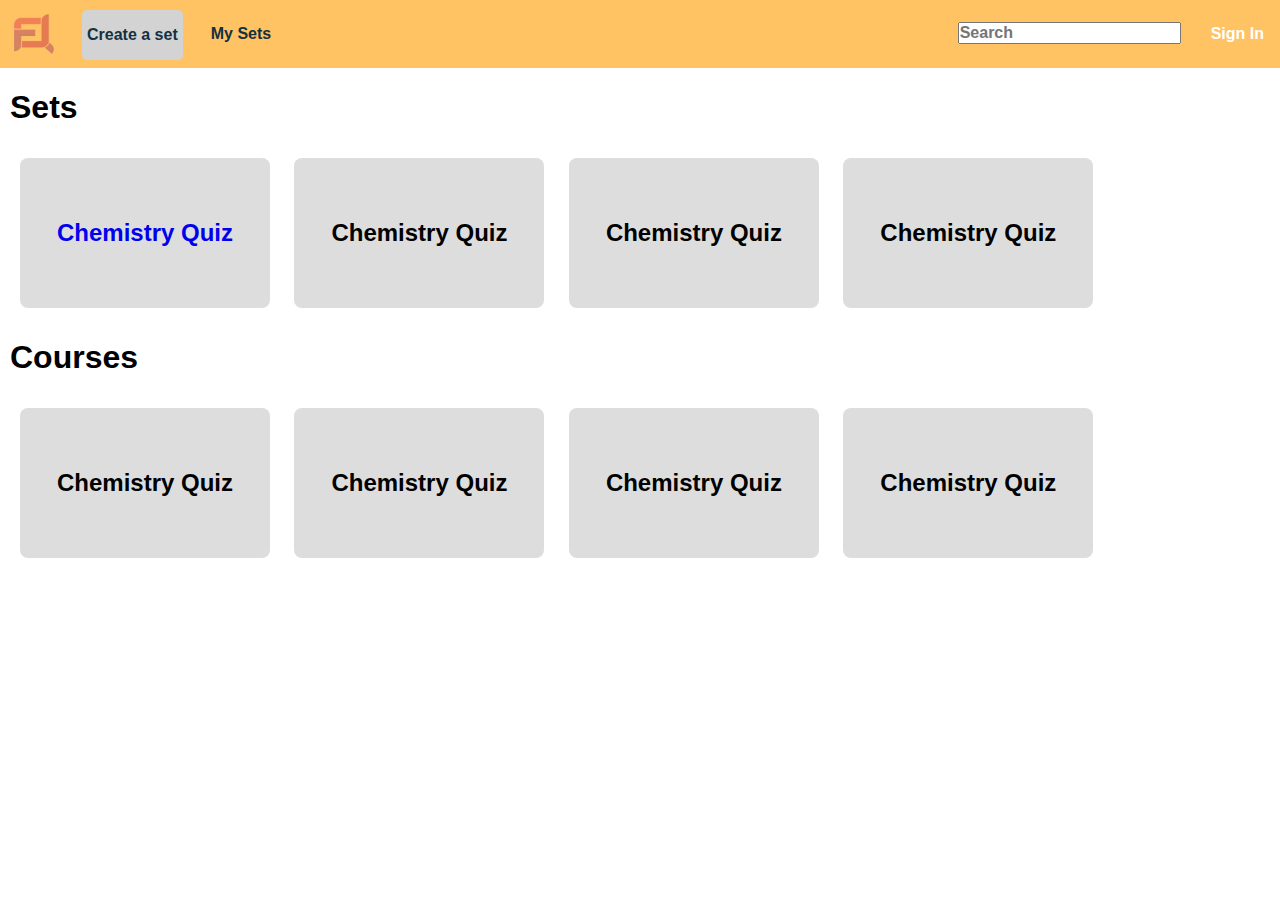
<file: index.html>
<!DOCTYPE html>
<html>
    <head>
        <meta charset="UTF-8">
    <meta http-equiv="X-UA-Compatible" content="IE=edge">
    <meta name="viewport" content="width=device-width, initial-scale=1.0">
    <link rel="stylesheet" href="style.css">
</head>
    <body>

            <div class="navbar">
                <div class="firstnav">
                <a href="" id="navImg"><img src="IMG_1144.PNG" alt="FlashQuiz Logo"></a>
                <a id="create-set" href="createset.html"><div>Create a set</div></a>
                <a id="mysets">My Sets</a>
                

            </div>

            <a id="searchbar"><input type="" placeholder="Search"></input></a>

                <div id="navProf" class="dropdown">
                    
                    <button onclick="location.href='https://google.com'" class="dropbtn" type="button" id="sign-in"><!--<img src="IMG_1144.PNG" alt="FlashQuiz Logo">-->Sign In</button>
                    <div class="dropdown-content">
                        <a href="#">Profile</a>
                        <a href="#">Settings</a>
                        <a href="#">Logout</a>
                    </div>
                </div>

        </div>
        <div id="bodypart">
            <h1>Sets</h1>
            <div class="scrollsets">
                <div><a href="setpage.html"><h2>Chemistry Quiz</h2></a></div>
                <div><h2>Chemistry Quiz</h2></div>
                <div><h2>Chemistry Quiz</h2></div>
                <div><h2>Chemistry Quiz</h2></div>
            </div>
            <h1>Courses</h1>
            <div class="scrollcourses">
                <div><h2>Chemistry Quiz</h2></div>
                <div><h2>Chemistry Quiz</h2></div>
                <div><h2>Chemistry Quiz</h2></div>
                <div><h2>Chemistry Quiz</h2></div>
            </div>
        </div>
    </body>
</html>
</file>
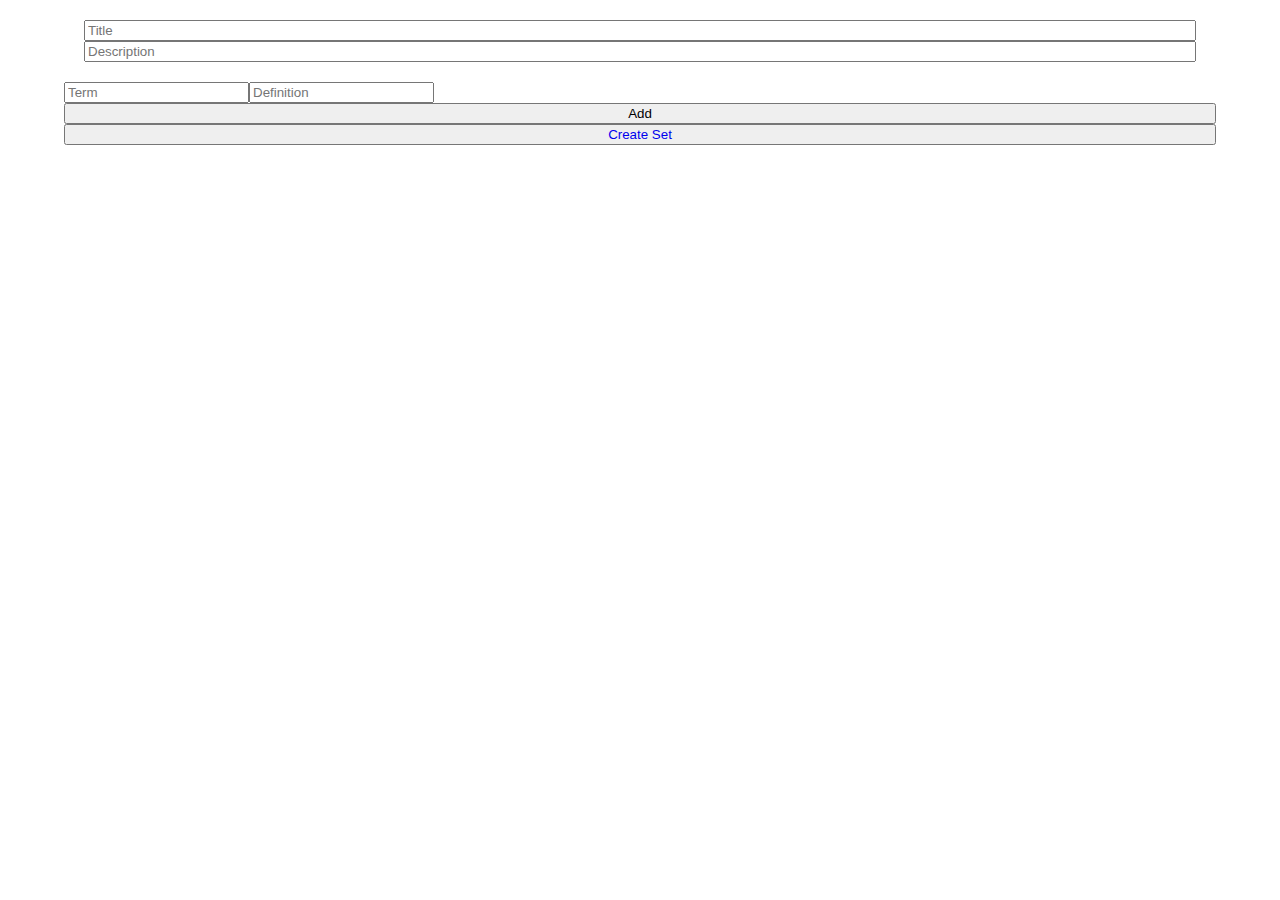
<file: createset.html>
<!DOCTYPE html>
<html lang="en">
<head>
    <meta charset="UTF-8">
    <meta http-equiv="X-UA-Compatible" content="IE=edge">
    <meta name="viewport" content="width=device-width, initial-scale=1.0">
    <title>Document</title>
    <link rel="stylesheet" href="style.css">
</head>
<body>
    <div id="users-set">
        <div id="title-desc">
    <input type="text" placeholder="Title" value="" id="title" class="title">
    <input type="text" placeholder="Description" value="" id="description">
</div>
<div id="t-d">
    <div class="individualTerm"> 
    <input type="text" placeholder="Term" value="" class="term" id="term1">
    <input type="text" placeholder="Definition" value="" class="definition" id="definition1">
    </div>
</div>
    <button id="addterm">Add</button>
    <button id="createset"><a href="setpage.html">Create Set</a></button>
</div>
<script src="createset.js"></script>

</body>
</html>
</file>
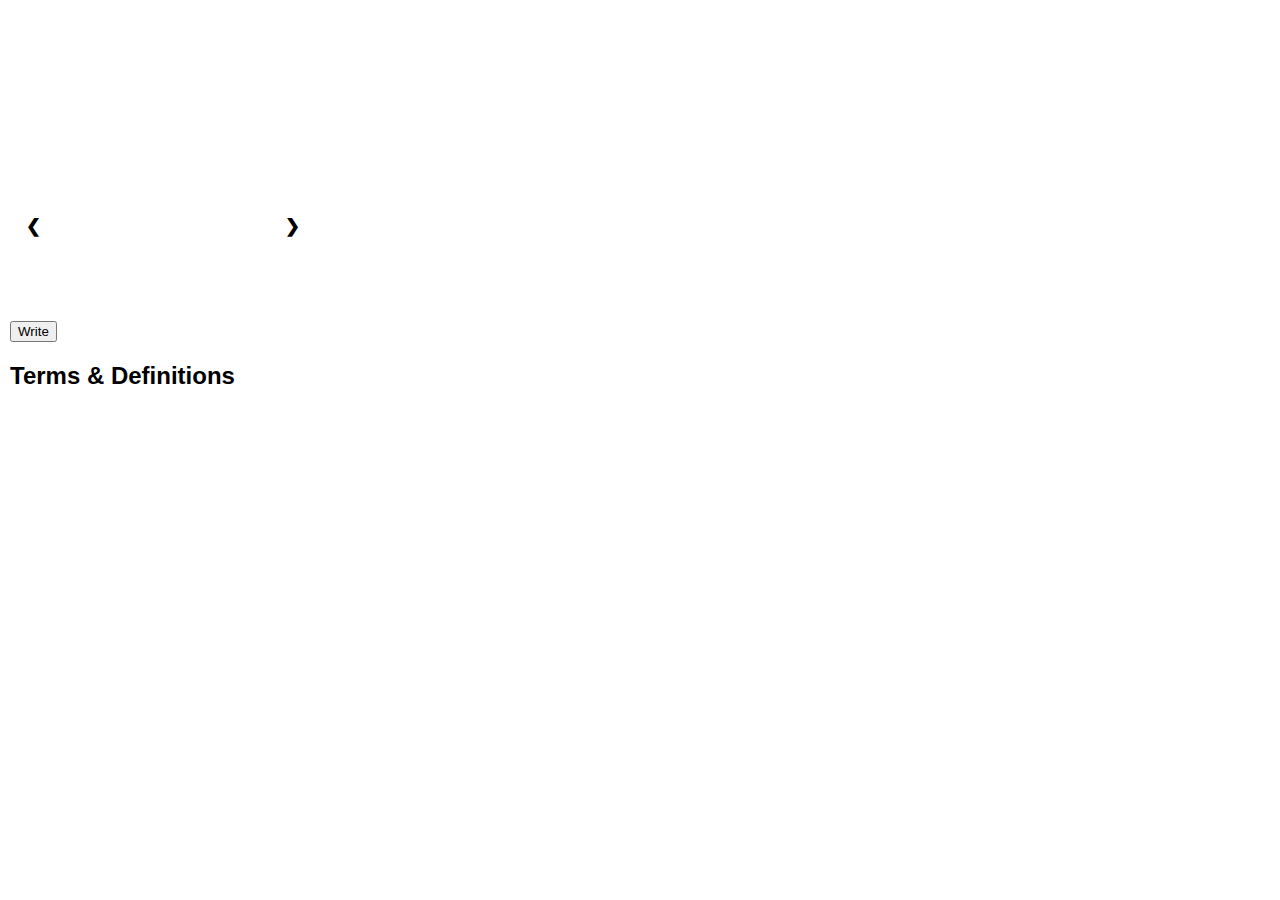
<file: setpage.html>
<!DOCTYPE html>
<html lang="en">
<head>
    <meta charset="UTF-8">
    <meta http-equiv="X-UA-Compatible" content="IE=edge">
    <meta name="viewport" content="width=device-width, initial-scale=1.0">
    <title>Flashcard Set</title>
    <link rel="stylesheet" href="style.css">
</head>
<body id="bodypart">
    <h1 id="setTitle"></h1>
    <div id="flashcards" style="height: 300px;">
        
        <div class="cardcontainer" id="cardcontainer">
     <!--   <div class="card fade" >
            <div class="front" ><h2 class="termText">Hi</h2></div>
            <div class="back"><h2 class="definitionText">llo</h2></div>
        </div>
        <div class="card fade" >
            <div class="front" ><h2 class="termText">bye</h2></div>
            <div class="back"><h2 class="definitionText">bo</h2></div>
        </div>-->
    </div>
    <a class="prev" id="prev" onclick="plusSlides(-1)">&#10094;</a>
    <a class="next" id="next" onclick="plusSlides(1)">&#10095;</a>
   

    </div>
    <button onclick="writeMode(); termWrite();">Write</button>
    <div id="writeModal">
        <h1>Learn Mode</h1>
        <h2 id="writeModalx" onclick="closeWriteMode()">x</h2>
        <div id="combowrite">
        <div id="writeleft">
            <h2>Write</h2>
            <div id="remaining">
                <div id="rembar" class="writebar">
                    <div id="remleft" class="barleft"></div>
                </div>
                <div id="rembartext" class="wrletxt">
                <h4>REMAINING</h4>
                <h4>0</h4>
            </div>
            </div>
            <div id="incorrect">
                <div id="incbar" class="writebar">
                    <div id="incleft" class="barleft"></div>
                </div>
                <div id="inctext" class="wrletxt">
                    <h4>INCORRECT</h4>
                    <h4>0</h4>
            </div>
            </div>
            <div id="correct">
                <div id="corbar" class="writebar">
                    <div id="corleft" class="barleft"></div>
                </div>
                <div id="cortext" class="wrletxt">
                    <h4>CORRECT</h4>
                    <h4>0</h4>
                </div>
            </div>
            
        </div>
        <div id="writeright">
            <div>
                <h2 id="writegiven"></h2>
                <div id="writenter">
                <input type="text" id="writeInput">
                <button id="enterWrite" onclick="checkWrite()">Enter</button>
            </div>
            </div>
            <div id="rightWrongWrite">
                <div id="compWrite">
                <h2 id="rightornot">Correct!</h2>
            
                <button onclick="closeCorrWrite()" id="contButton" type="button">Continue</button>
              </div>
            <div id="userWrite">
                <h3 id="userwrote">Hi</h3>
                <h3 id="correctAns">Hi</h3>
            </div>
            </div>
        </div>
    </div>
    </div>
    <h2>Terms & Definitions</h2>
    <table style="display: block;" id="cardTable">
        <tbody id="tbody">

        </tbody>
    </table>
    <script defer src="script.js" ></script>
    <script src="createset.js"></script>
    <script src="write.js"></script>
</body>

</html>
</file>
<file: style.css>
body {
    font-family: Arial, Helvetica, sans-serif;
    margin: 0;
  }
  
  .navbar {
    overflow: hidden;
    background-color: #ffc363ff;
    height: 68px;
    display: flex;
    width: 100%;
  }

  .navbar a {
    float: left;
    font-size: 16px;
    color: #143141;
    text-align: center;
    text-decoration: none;
    line-height: 40px;
    align-self: center;
    height: 100%;
    padding: 14px 14px;
    font-weight: bold;
    display: block;
  }
.navbar a input {
    font-size: 16px;
    color: #143141;
    text-align: left;
    text-decoration: none;
  padding: 0;
    font-weight: bold;
    display: block;
}
#searchbar {
  padding: 22px 14px;
  height: auto;
  cursor: auto;
  align-self: auto;
  line-height: auto;
  margin: 0;
  margin-left: auto;
}
  
  .navbar #sign-in {
    font-size: 16px;
    text-align: center;
    text-decoration: none;
    line-height: 40px;
    align-self: center;
    height: 100%;
    font-weight: bold; 
    display: block;
    float: right;
    border-radius: 5px;
  }


  .dropdown .dropbtn {
    border: none;
    outline: none;
    color: white;
    padding: 14px 16px;
    background-color: inherit;
    font-family: inherit;
    margin: 0;
    position: relative;
    display: block;
  }
  
  .navbar #mysets:hover, .dropdown:hover .dropbtn {
    background-color: orange;
  }

.navbar a:hover {
    cursor: pointer;
  }
  
  .dropdown-content {
    display: none;
    position: absolute;
    top: 68px;
    background-color: #f9f9f9;
    min-width: 160px;
    box-shadow: 0px 8px 16px 0px rgba(0,0,0,0.2);
    right: 0px;
  }
  
  .dropdown-content a {
    float: none;
    color: black;
    padding: 12px 16px;
    text-decoration: none;
    display: block;
    text-align: left;
  }
  
  .dropdown-content a:hover {
    background-color: #ddd;
  }
  
  .dropdown:hover .dropdown-content {
    display: block;
  }
  .navbar a img {
    padding: 0px;
    /*max-width: 10%;*/
    width: 40px;
    height: 40px;
}
#navImg {
    height: 40px;
}
.dropdown img {
    border-radius: 50%;
    height: 40px;
    float: right;
}

.dropbtn:hover {
  cursor: pointer;
}
#create-set div {
  background-color: lightgrey;
  padding: 5px;
  border-radius: 5px;
}
#create-set { 
  padding: 10px 14px;
}

.scrollsets {
  overflow: auto;
  white-space: nowrap;


}

.scrollsets div {
  background-color: #ddd;
  text-align: center;
  height: 150px;
  margin: 10px;
  display: inline-block;
  width: 250px;
  border-radius: 8px;
}

.scrollsets div h2 {
line-height:150px;
  margin: 0;
}

.scrollcourses {
  overflow: auto;
  white-space: nowrap;


}

.scrollcourses div {
  background-color: #ddd;
  text-align: center;
  height: 150px;
  margin: 10px;
  display: inline-block;
  width: 250px;
  border-radius: 8px;
}

.scrollcourses div:hover,
.scrollsets div:hover {
  cursor: pointer;
}

.scrollcourses div h2 {
line-height:150px;
  margin: 0;
}

#bodypart {
  padding-left: 10px;
}



.card {
  width: 300px;
  height: 200px;
  background-color: lightgray;
  display: flex;
  justify-content: center;
  align-items: center;
  border-radius: 5px;
  transform-style: preserve-3d;
  transition: all .8s ease;
}

.front {
  position: absolute;
  backface-visibility: hidden;
  text-align: center;
  width: 100%;
  height: 100%;
  display: flex;
  justify-content: center;
  align-items: center;
}
.back {
  position: absolute;
  backface-visibility: hidden;
  text-align: center;
  transform: rotateY(180deg);
  width: 100%;
  height: 100%;
  margin: 0;
  display: flex;
  justify-content: center;
  align-items: center;
}

.card:hover {
  box-shadow: 3px 3px 3px 3px #ddd;
  cursor: pointer;
}

a {
  text-decoration: none;
  color: default;
}
a:visited {
  text-decoration: none;
  color: default;
}

.flipCard {
  transform: rotateY(180deg);
}
.cardcontainer {
  transform: translate(-50%, -50%);
  position: absolute;
  top: 25%;
  margin-left: 150px;
}

.mySlides {
  display: none;
}




.prev,
.next {
  cursor: pointer;
  position: absolute;
  top: 24.5%;
  margin-top: -22px;
  padding: 16px;
  color: black;
  font-weight: bold;
  font-size: 18px;
  transition: 0.6s ease;
  border-radius: 0 3px 3px 0;
  user-select: none;
}

.next {
  margin-left: 259px;
  border-radius: 3px 0 0 3px;
}

.prev:hover, .next:hover {
  background-color: rgba(0,0,0,0.8);
}

.fade {
  animation-name: fade;
  animation-duration: 1s;
}

@keyframes fade {
  from {opacity: .4}
  to {opacity: 1}
}

#users-set {
  display: flex;
  flex-direction: column;
  width: 90%;
  margin: auto;
}

#title-desc {
  display: flex;
  flex-direction: column;
  margin: 20px;
}
#t-d {
  display: flex;
  flex-direction: column;
}
.individualTerm {
  display: flex;
}
#cardTable {
  display: table;
  border-spacing: 5px;
  margin-right: 20%;
}
#cardRow td {
  text-align: center;
  margin: 10px;
  padding: 5px;
  box-shadow: -1px 1px 1px 1px lightgray;
  border-radius: 2px;
  
}
#cardRow {
  width: 100%;
  background-color: white;

  

}
#tbody {
  display: table;
  width: 100%;
}
@media screen and (max-width: 500px) {
  #cardTable {
    margin-right: 5%;
    margin-left: 5%;
  }
}
#writeModal {
  display: none;
  width: 100%;
  height: 100%;
  background-color: white;
  position: fixed;
  z-index: 1;
  left: 0;
  top: 0;
}
#writeModalx {
  position: absolute;
  top: 0;
  right: 0;

  margin-top: 15px;
  margin-right: 5px;
}
#writeModal h1 {
  width: 100%;
  text-align: center;
  border-bottom: 1px solid gray;
  margin-bottom: 0;
}
#combowrite {
  display: flex;
  flex-direction: row;
  justify-content: space-between;
  height: 100%;
}
#writeleft {
  width: 30%;
  height: 100%;
 /* position: absolute;*/
  background-color: gainsboro;
  
}
#writeleft h2 {
  text-align: center;

}
#rembar {
  
  background-color: #CBC3E3;
}



.writebar {
  width: 80%;
  height: 20px;

  position: relative;
  margin-right: auto;
  margin-left: auto;
}
#corbar {
  background-color: lightgreen;
}
#incbar {
  background-color: salmon;
}
.wrletxt {
  width: 80%;
  display: flex;
  justify-content: space-between;
  font-size: smaller;
  margin: auto;
  margin-top: 2px;
}
.wrletxt h4 {
  margin-top: 5px;
}
.barleft {
  width: 100%;
  height: 20px;
  position: relative;
  margin-right: auto;
  margin-left: auto;
  background-color: black;
}
#writeright {
  width: 65%;
  position: relative;

}
#writenter {
  display: flex;
  justify-content: space-between;
}
#writenter button {
  width: 50px;
}
#compWrite, #userWrite {
  position: absolute;
  display: inline-flex;
  width: 100%; 
  top: 0;
  left: 0;
  flex-direction: row;
  justify-content: space-between;
}
#userWrite {
  margin-top: 50px;
  flex-direction: column;
}
#rightWrongWrite button {
  height: 30px;
  margin: 24px;
  margin-top: 150px;
}
#rightWrongWrite  {
  display: none;
  position: absolute; 
  background-color: white;
  width: 100%;
  height: 100%;
  top: 0;
  left: 0;
}
</file>
